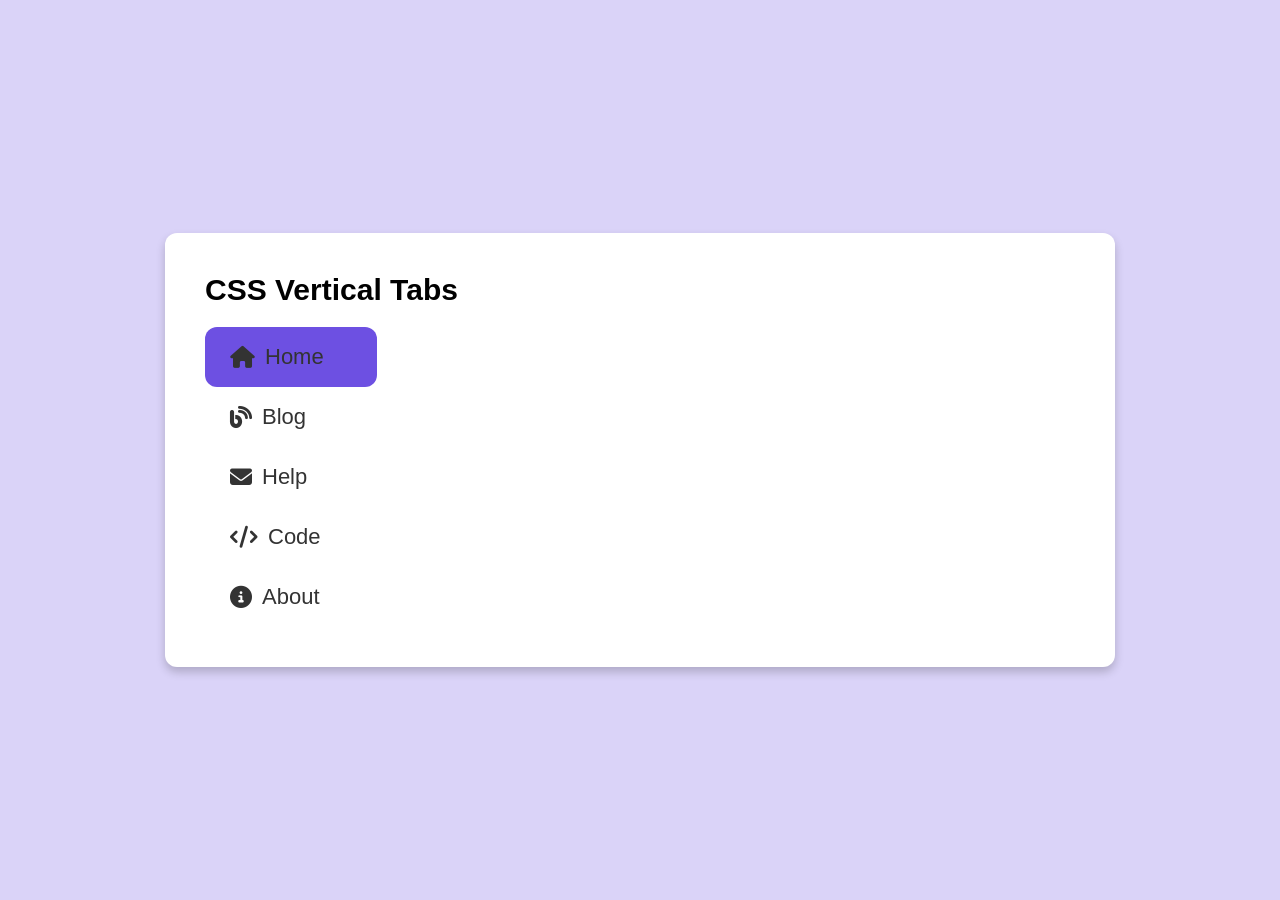
<file: index.html>
<!DOCTYPE html>
<html lang="en">
<head>
    <meta charset="UTF-8">
    <meta name="viewport" content="width=device-width, initial-scale=1.0">
    <link rel="stylesheet" href="Style2.css">
    <link rel="stylesheet" href="https://cdnjs.cloudflare.com/ajax/libs/font-awesome/6.5.1/css/all.min.css">    
    <title>CSS Vertical Tabs</title>
</head>
<body>
    <div class="container">
        <div class="main-title">CSS Vertical Tabs</div>
        <div class="content">
            <input type="radio" name="indicator" id="home">
            <input type="radio" name="indicator" id="blog">
            <input type="radio" name="indicator" id="help">
            <input type="radio" name="indicator" id="code">
            <input type="radio" name="indicator" id="about">

            <div class="list">
                <label for="home" class="home">
                <i class="fas fa-home"></i>
                <span class="topic">Home</span>
                </label>
                <label for="blog" class="blog">
                    <i class="fas fa-blog"></i>
                    <span class="topic">Blog</span>
                </label>
                <label for="help" class="help">
                    <i class="fas fa-envelope"></i>
                    <span class="topic">Help</span>
                </label>
                <label for="code" class="code">
                    <i class="fas fa-code"></i>
                    <span class="topic">Code</span>
                </label>
                <label for="about" class="about">
                    <i class="fas fa-info-circle"></i>
                    <span class="topic">About</span>
                </label>
                <div class="indicator"></div>
                </div>
            </div>
    </div>
    
</body>
</html>
</file>
<file: Style2.css>
* {
    margin: 0;
    padding: 0;
    box-sizing: border-box;
    font-family: 'Poppins', sans-serif;
}

body {
    height: 100vh;
    display: flex;
    align-items: center;
    justify-content: center;
    background: #dad3f8;
}

.container {
    max-width: 950px;
    width: 100%;
    background-color: #fff;
    border-radius: 12px;
    padding: 40px 50px 40px 40px;
    box-shadow: 0 5px 10px rgba(0, 0, 0, 0.2);
}

.container .main-title {
    font-size: 30px;
    font-weight: 700;
    margin-bottom: 20px;
}

.content {
    display: flex;
    width: 100%;
    position: relative;
}

.content input {
    display: none;
}

.content .list {
    display: flex;
    flex-direction: column;
    position: relative;
    width: 20%;
}

.content .list label {
    height: 60px;
    font-size: 22px;
    font-weight: 500;
    border-radius: 12px;
    line-height: 60px;
    cursor: pointer;
    padding-left: 25px;
    color: #333;
    z-index: 2;
    display: flex;
    align-items: center;
    gap: 10px;
}

.content .list .indicator {
    position: absolute;
    height: 60px;
    width: 100%;
    top: 0;
    left: 0;
    background: #6d50e2;
    border-radius: 12px;
    transition: all 0.4s ease;
    z-index: 1;
}

#home:checked ~ .list .indicator {
    top: 0;
}

#blog:checked ~ .list .indicator {
    top: 60px;
}

#help:checked ~ .list .indicator {
    top: 120px;
}

#code:checked ~ .list .indicator {
    top: 180px;
}

#about:checked ~ .list .indicator {
    top: 240px;
}

.text-content {
    width: 80%;
    padding-left: 30px;
}

.text-content .text {
    display: none;
    font-size: 20px;
    font-weight: 500;
    color: #333;
    animation: fadeIn 0.3s ease-in-out;
}

#home:checked ~ .text-content .home,
#blog:checked ~ .text-content .blog,
#help:checked ~ .text-content .help,
#code:checked ~ .text-content .code,
#about:checked ~ .text-content .about {
    display: block;
}

@keyframes fadeIn {
    from {
        opacity: 0;
        transform: translateY(10px);
    }
    to {
        opacity: 1;
        transform: translateY(0);
    }
}
</file>
